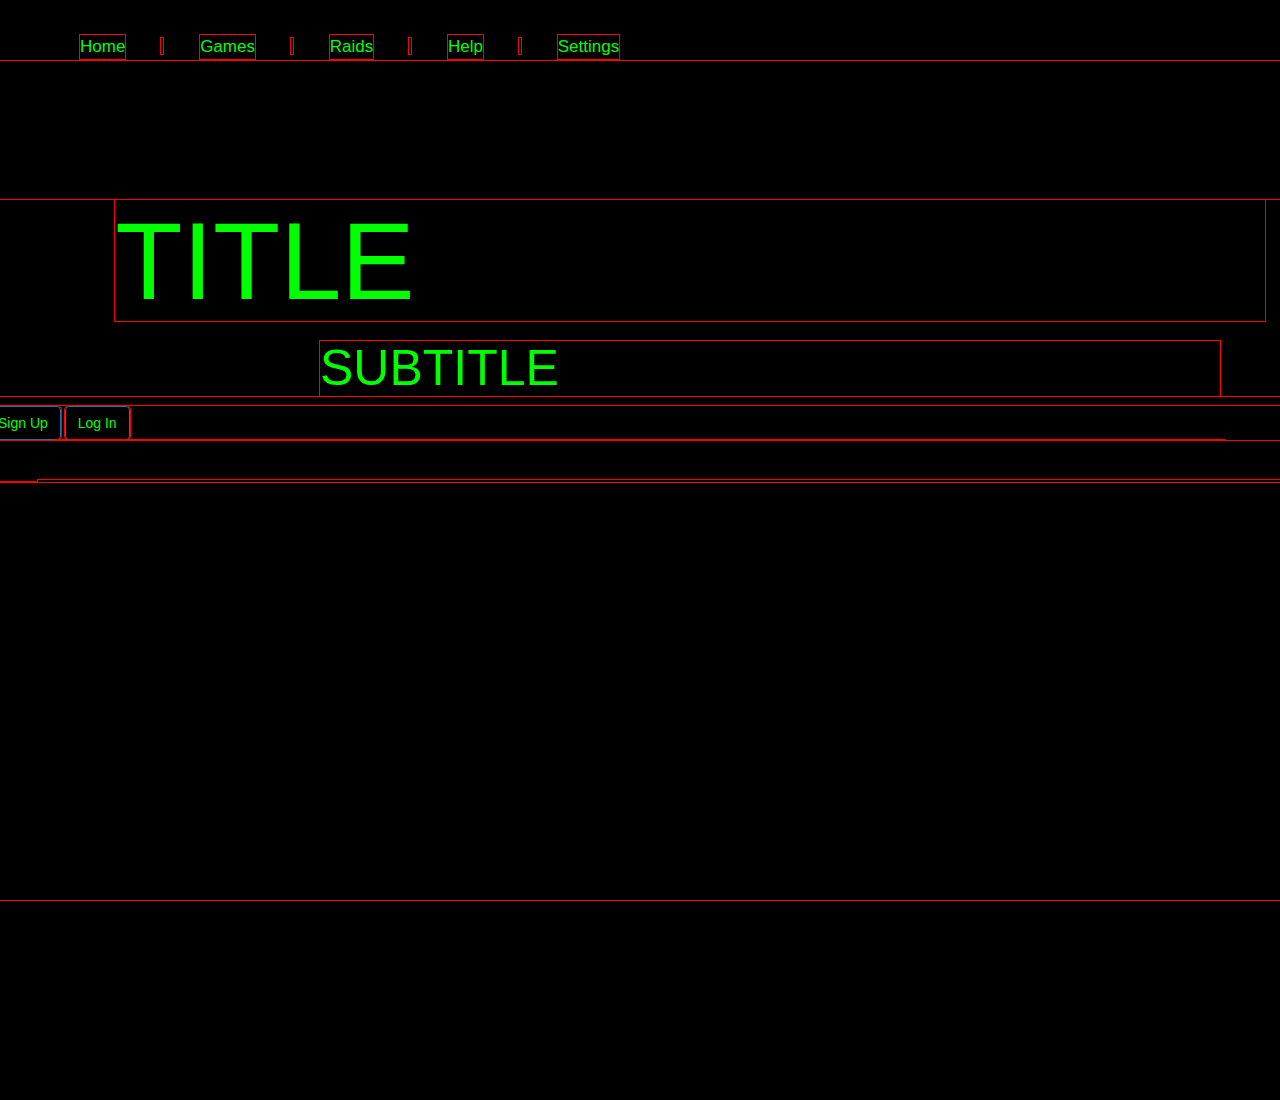
<file: .idea/Project/index.html>
<!DOCTYPE html>
<html>
<head>
    <meta charset="UTF-8">
    <title>Title</title>
    <link rel="stylesheet" href="https://stackpath.bootstrapcdn.com/bootstrap/4.1.3/css/bootstrap.min.css" integrity="sha384-MCw98/SFnGE8fJT3GXwEOngsV7Zt27NXFoaoApmYm81iuXoPkFOJwJ8ERdknLPMO" crossorigin="anonymous">
    <link rel="stylesheet" href="https://maxcdn.bootstrapcdn.com/bootstrap/3.3.7/css/bootstrap.min.css">
    <script src="https://ajax.googleapis.com/ajax/libs/jquery/3.3.1/jquery.min.js"></script>
    <script src="https://maxcdn.bootstrapcdn.com/bootstrap/3.3.7/js/bootstrap.min.js"></script>
    <link href="main.css" rel="stylesheet">
</head>
<body>


<div class="header">

    <a id="Home" href="index.html" style="text-decoration: none;">Home</a>
    <div id="vline1"></div>
    <a id="Games" href="Games.html" style="text-decoration: none;">Games</a>
    <div id="vline1"></div>
    <a id= "Raids" href="Raids.html" style="text-decoration: none;">Raids</a>
    <div id="vline1"></div>
    <a id="Help" href="Help.html" style="text-decoration: none;">Help</a>
    <div id="vline1"></div>
    <a href="Settings.html" style="text-decoration: none;">Settings</a>
</div>
<div>
    <h1 id="title">TITLE</h1>
    <h3 id="slogan">SUBTITLE</h3>
</div>


<div class="row">
    <div class="col">
        <button type="button" class="btn btn-primary" data-toggle="modal" data-target="#signup">Sign Up</button>
        <button type="button" class="btn btn-primary" data-toggle="modal" data-target="#login">Log In</button>
    </div>
</div>
<div class="container">
    <div class="modal fade" id="signup" >
        <div class="modal-dialog" style="width: 406px;">
            <div class="modal-content">
                <div class="modal-header">
                    <h2 class="modal-title">Sign Up</h2>
                    <button type="button" class="close" data-dismiss="modal">
                        <span>&times;</span>
                    </button>
                </div>
                <div class="modal-body">

                            <form action="" >
                                <div class="row">
                                    <div class="form-group">
                                        <div class="col">
                                            <label for="firstname">First Name</label>
                                            <input type="text" name="firstname" id="firstname" class="form-control"/>
                                        </div>
                                    </div>
                                    <div class="form-group">
                                        <div class="col">
                                            <label for="lastname">Last Name</label>
                                            <input type="text" name="lastname" id="lastname" class="form-control"/>
                                        </div>
                                    </div>
                                </div>

                                <div class="form-group">
                                    <label for="username">Username</label>
                                    <input type="text" name="username" id="username" class="form-control" style="width: 375px;"/>
                                </div>
                                <div class="form-group">
                                    <label for="email">Email</label>
                                    <input type="text" name="email" id="email" class="form-control" placeholder="name@example.com" style="width: 375px;"/>
                                </div>
                                <div class="form-group">
                                    <label for="password">Password</label>
                                    <input type="password" name="password" id="password" class="form-control" style="width: 375px;"/>
                                </div>

                            </form>

                        <div class="modal-footer">
                            <button type="button" class="btn btn-outline-success" >Submit</button>
                        </div>
                </div>
            </div>


        </div>
    </div>
</div>

<div class="container">
    <div class="modal fade" id="login">
        <div class="modal-dialog" style="width: 406px;">
            <div class="modal-content">
                <div class="modal-header">
                    <h2 class="modal-title">Log In</h2>
                    <button type="button" class="close" data-dismiss="modal">
                        <span>&times;</span>
                    </button>
                </div>
                <div class="modal-body">

                    <form action="" >
                        <div class="form-group">
                            <label for="username">Username</label>
                            <input type="text" name="username" id="username" class="form-control"/>
                        </div>
                        <div class="form-group">
                            <label for="password">Password</label>
                            <input type="password" name="password" id="password" class="form-control"/>
                        </div>

                    </form>
                    <div class="modal-footer">
                        <button type="button" class="btn btn-outline-success">Submit</button>
                    </div>
                </div>
            </div>


        </div>
    </div>
</div>

<div class="hlinedark"></div>

<div class="vertline1"></div>
<div class="vertline2"></div>
<div class="vertline3"></div>


















<script src="https://code.jquery.com/jquery-3.3.1.slim.min.js" integrity="sha384-q8i/X+965DzO0rT7abK41JStQIAqVgRVzpbzo5smXKp4YfRvH+8abtTE1Pi6jizo" crossorigin="anonymous"></script>
<script src="https://cdnjs.cloudflare.com/ajax/libs/popper.js/1.14.3/umd/popper.min.js" integrity="sha384-ZMP7rVo3mIykV+2+9J3UJ46jBk0WLaUAdn689aCwoqbBJiSnjAK/l8WvCWPIPm49" crossorigin="anonymous"></script>
<script src="https://stackpath.bootstrapcdn.com/bootstrap/4.1.3/js/bootstrap.min.js" integrity="sha384-ChfqqxuZUCnJSK3+MXmPNIyE6ZbWh2IMqE241rYiqJxyMiZ6OW/JmZQ5stwEULTy" crossorigin="anonymous"></script>
</body>
</html>
</file>
<file: .idea/Project/main.css>
html,body{
    margin: 0px;
    height: 100%;
}

.header{
    overflow: hidden;
    position: fixed;
    top: 0;
    height: 60px;
    width: 100%;
    z-index: 99;
    background-color: white;
}

.header a {
    display: inline-block;
    font-size: 17px;
    position: relative;
    left: 40px;
    top: 35px;
    margin-left: 40px;
    margin-right: 25px;

}

.header a:before{
    content: "";
    position: absolute;
    width: 100%;
    max-width: 100%;
    height: 1px;
    left: -50%;
    bottom: 2px;
    background-color:  black;
    opacity: 0;
    transform: scaleX(0);
    transition: all .4s ease-in-out 0s;

}


.header a:hover:before{
    opacity: 1;
    left: 0;
    transform: scaleX(1);

}

a:visited{
    color: black;
}
a:link{
    color: black;
}


#vline1{
    display: inline-block;
    position: relative;
    top: 37px;
    left: 47px;
    height: 16px;
    width: 2px;
    background-color: black;
}



#title{
    box-sizing: border-box;
    margin-top: 200px;
    font-size: 110px;
    position: relative;
    left: 9%;
    top: 20%;
    width: 1150px;
}

#slogan{
    position: relative;
    top: 25%;
    left: 25%;
    width: 900px;
    font-size: 50px;
}


.hlinedark{
    position: relative;
    left: 3%;
    width: 1360px;
    height: 2px;
    background-color: #19171a;
    margin-top: 40px;
}

.vertline1 {

}

.vertlie2 {

}

vertline3 {

}











* {
    background: #000 !important;
    color: #0f0 !important;
    outline: solid #f00 1px !important;
}
</file>
